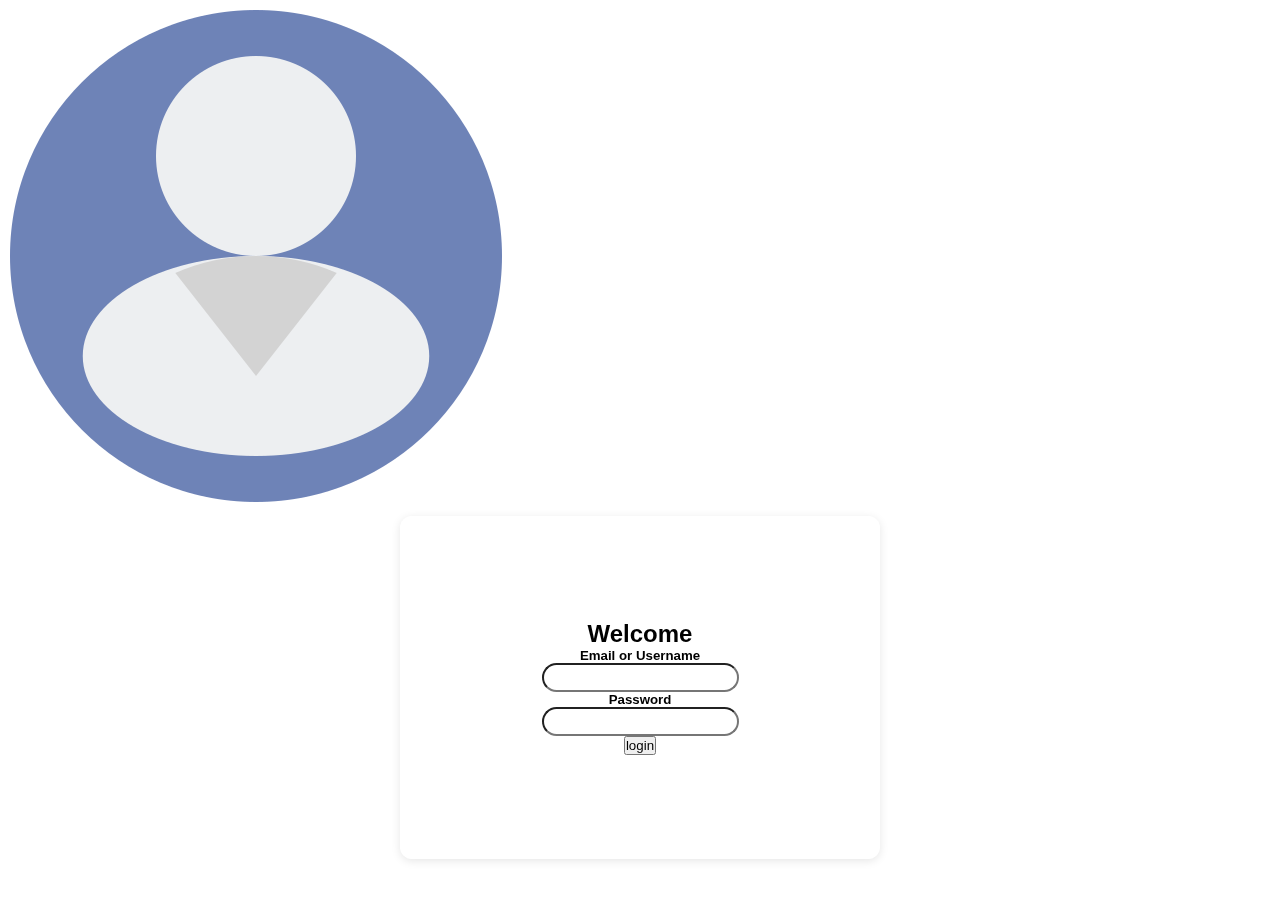
<file: index.html>
<!DOCTYPE html>
<html lang="en">
<head>
    <meta charset="UTF-8">
    <meta name="viewport" content="width=device-width, initial-scale=1.0">
    <link rel="stylesheet" type="text/css" href="style.css" >
    <title>Document</title>
</head>
<body>
    <div class="imgcontainer">
        <img src="user.png" alt="Avatar" class="avatar">
      </div>
    <div class="container">
        <div class="login-container">
            <form>
                <h2>Welcome</h2>
                <div>
                    <h5>Email or Username</h5>
                    <i class="fa fa-user icon"></i>
                    <input class="input" type="text">
                </div>
                <div>
                    <h5>Password</h5>
                    <input class="input" type="password">
                </div>
                <input type="submit" class="btn" value="login">
            </form>
        </div>
    </div>
    <!-- <script type="text/javascript" src="main.js"></script> -->
</body>
</html>
</file>
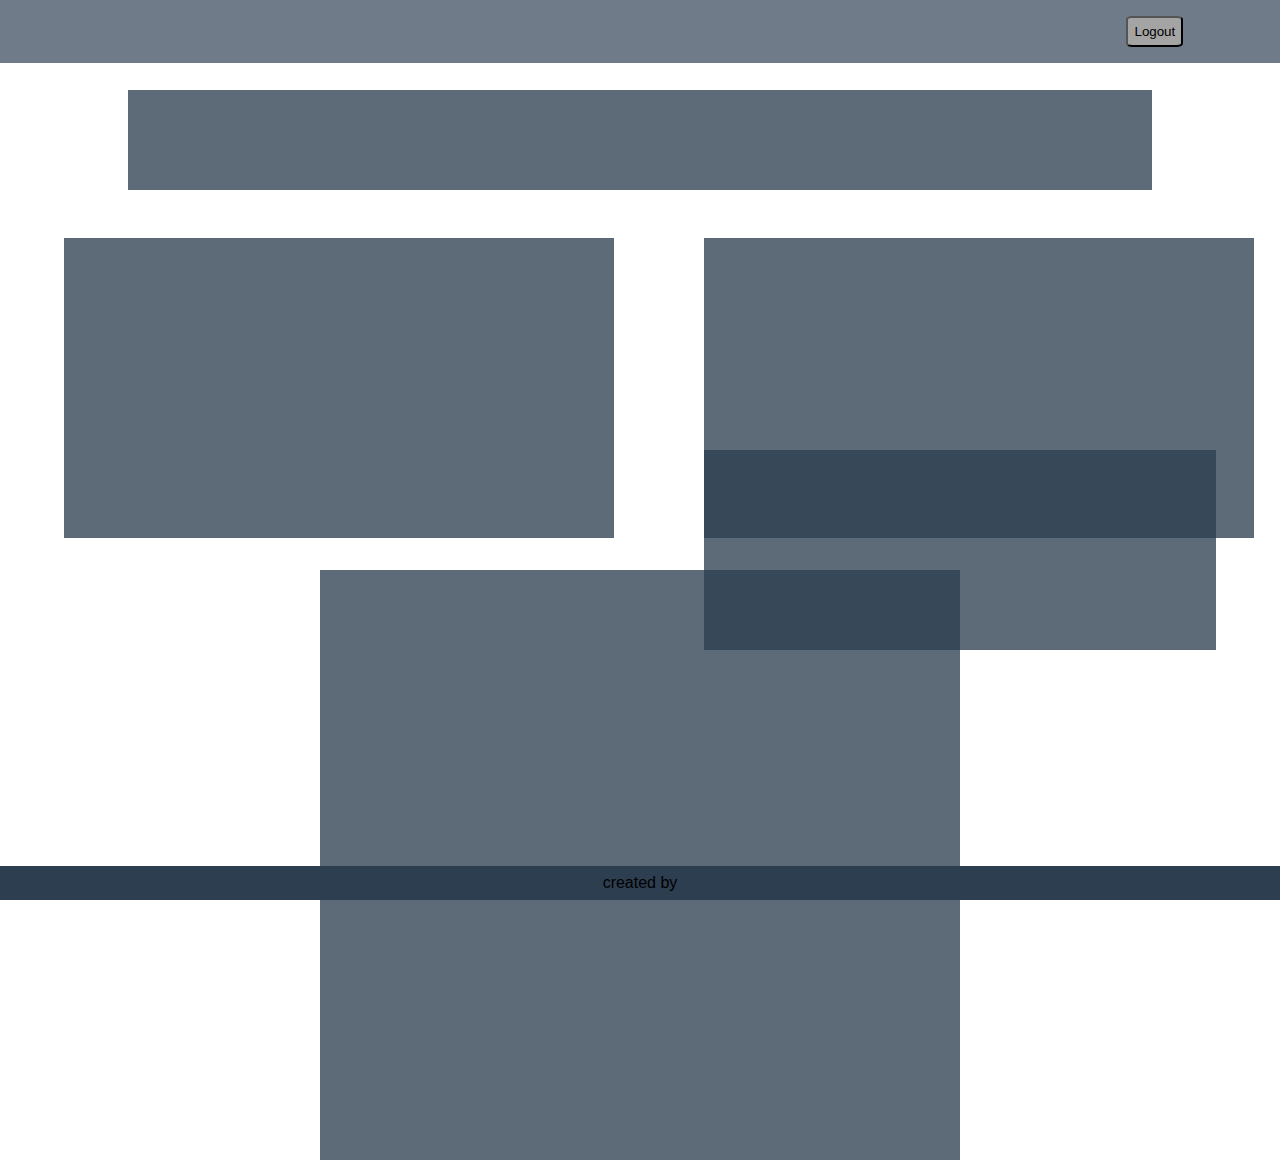
<file: profile.html>
<!DOCTYPE html>
<html lang="en">
<head>
    <meta charset="UTF-8">
    <meta name="viewport" content="width=device-width, initial-scale=1.0">
    <link rel="stylesheet" type="text/css" href="style.css">
    <title>Profil</title>
</head>
<body>
    <nav class="navbar">
        <button class="logout-btn">Logout</button>
    </nav>
    <div class="container">
        <div class="profile-header">
        </div>
        <div class="userdata">

        </div>
        <div class="totalXP">

        </div>
        <div class="auditRatio">

        </div>
        <div class="skills">

        </div>
        <div class="xpProgress">

        </div>

    </div>
    <footer class="footer">
        <p class="copyright">created by </p>
    </footer >
</body>
</html>
</file>
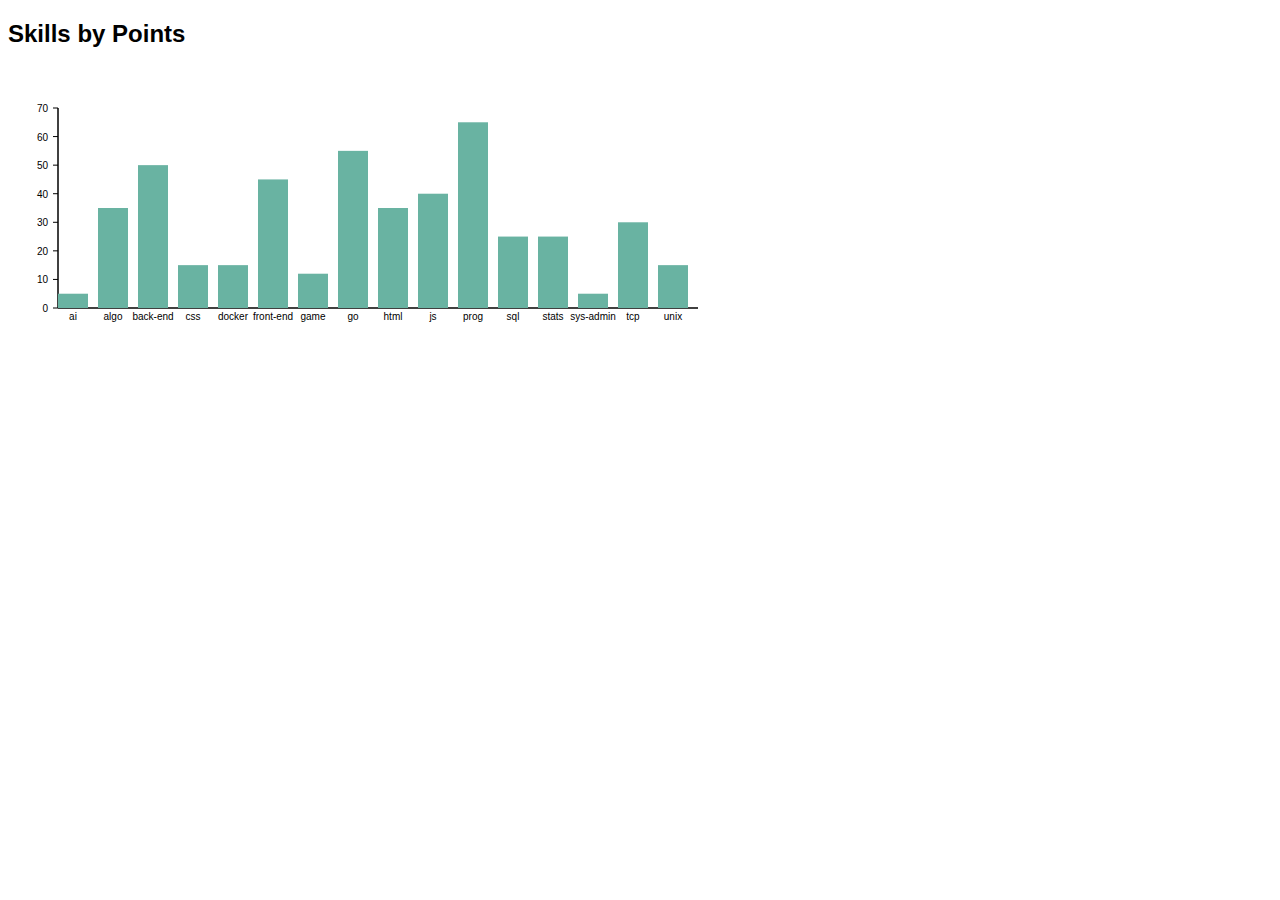
<file: test.html>
<!DOCTYPE html>
<html lang="en">
<head>
  <meta charset="UTF-8">
  <title>Skills Bar Chart with Hover</title>
  <style>
    body {
      font-family: Arial, sans-serif;
    }
    svg {
      margin-top: 20px;
    }
    .label {
      font-size: 10px;
      text-anchor: middle;
    }
    .axis-label {
      font-size: 10px;
    }
    .tick {
      stroke: #000;
      stroke-width: 1;
    }
    .tooltip {
      fill: green;
      font-size: 12px;
      text-anchor: middle;
    }
    /* .hover-line {
      stroke: green;
      stroke-width: 2;
      stroke-dasharray: 4;
    } */
  </style>
</head>
<body>
  <h2>Skills by Points</h2>
  <svg id="chart" width="1100" height="300"></svg>

  <script>
    const skills =
//     {
// " skill_ai": 5,
// "skill_algo": 35,
// "skill_back-end": 50,
// "skill_css": 15,
// "skill_docker": 15,
// "skill_front-end": 45,
// "skill_game": 12,
// "skill_go": 55,
// "skill_html": 35,
// "skill_js": 40,
// "skill_prog": 65,
// "skill_sql": 25,
// "skill_stats": 25,
// "skill_sys-admin": 5,
// "skill_tcp": 30,
// "skill_unix": 15
//     }
    
    [
      { name: 'ai', points: 5 },
      { name: 'algo', points: 35 },
      { name: 'back-end', points: 50 },
      { name: 'css', points: 15 },
      { name: 'docker', points: 15 },
      { name: 'front-end', points: 45 },
      { name: 'game', points: 12 },
      { name: 'go', points: 55 },
      { name: 'html', points: 35 },
      { name: 'js', points: 40 },
      { name: 'prog', points: 65 },
      { name: 'sql', points: 25 },
      { name: 'stats', points: 25 },
      { name: 'sys-admin', points: 5 },
      { name: 'tcp', points: 30 },
      { name: 'unix', points: 15 },
    ];

    const svg = document.getElementById("chart");
    const barWidth = 30;
    const spacing = 10;
    const paddingLeft = 50;
    const paddingBottom = 40;
    const paddingTop = 20;
    const paddingRight = 20;
    const chartHeight = 200;
    const chartWidth = skills.length * (barWidth + spacing);

    const maxPoints = 70; // Rounded for better Y-axis scaling

    // Draw Y-axis ticks and labels
    for (let i = 0; i <= maxPoints; i += 10) {
      const y = paddingTop + chartHeight - (i / maxPoints) * chartHeight;

      // Tick line
      const tick = document.createElementNS("http://www.w3.org/2000/svg", "line");
      tick.setAttribute("x1", paddingLeft - 5);
      tick.setAttribute("x2", paddingLeft);
      tick.setAttribute("y1", y);
      tick.setAttribute("y2", y);
      tick.setAttribute("class", "tick");
      svg.appendChild(tick);

      // Label
      const label = document.createElementNS("http://www.w3.org/2000/svg", "text");
      label.setAttribute("x", paddingLeft - 10);
      label.setAttribute("y", y + 4);
      label.setAttribute("text-anchor", "end");
      label.setAttribute("class", "axis-label");
      label.textContent = i;
      svg.appendChild(label);
    }

    // Y-axis line
    const yAxis = document.createElementNS("http://www.w3.org/2000/svg", "line");
    yAxis.setAttribute("x1", paddingLeft);
    yAxis.setAttribute("x2", paddingLeft);
    yAxis.setAttribute("y1", paddingTop);
    yAxis.setAttribute("y2", paddingTop + chartHeight);
    yAxis.setAttribute("stroke", "#000");
    yAxis.setAttribute("stroke-width", 1.5);
    svg.appendChild(yAxis);

    // X-axis line
    const xAxis = document.createElementNS("http://www.w3.org/2000/svg", "line");
    xAxis.setAttribute("x1", paddingLeft);
    xAxis.setAttribute("x2", paddingLeft + chartWidth);
    xAxis.setAttribute("y1", paddingTop + chartHeight);
    xAxis.setAttribute("y2", paddingTop + chartHeight);
    xAxis.setAttribute("stroke", "#000");
    xAxis.setAttribute("stroke-width", 1.5);
    svg.appendChild(xAxis);

    // Tooltip elements (invisible by default)
    const tooltip = document.createElementNS("http://www.w3.org/2000/svg", "text");
    tooltip.setAttribute("class", "tooltip");
    tooltip.setAttribute("visibility", "hidden");
    svg.appendChild(tooltip);

    const hoverLine = document.createElementNS("http://www.w3.org/2000/svg", "line");
    hoverLine.setAttribute("class", "hover-line");
    hoverLine.setAttribute("visibility", "hidden");
    svg.appendChild(hoverLine);

    // Bars and X-axis labels
    skills.forEach((skill, index) => {
      const height = (skill.points / maxPoints) * chartHeight;
      const x = paddingLeft + index * (barWidth + spacing);
      const y = paddingTop + chartHeight - height;

      // Bar
      const rect = document.createElementNS("http://www.w3.org/2000/svg", "rect");
      rect.setAttribute("x", x);
      rect.setAttribute("y", y);
      rect.setAttribute("width", barWidth);
      rect.setAttribute("height", height);
      rect.setAttribute("fill", "#69b3a2");
      svg.appendChild(rect);

      // Label
      const label = document.createElementNS("http://www.w3.org/2000/svg", "text");
      label.setAttribute("x", x + barWidth / 2);
      label.setAttribute("y", paddingTop + chartHeight + 12);
      label.setAttribute("class", "label");
      console.log('rrrtt',skill.name);
      
      label.textContent = skill.name;
      svg.appendChild(label);

      // Hover event listeners
      rect.addEventListener("mouseenter", function() {
        tooltip.setAttribute("x", x + barWidth / 2);
        tooltip.setAttribute("y", y - 10);
        tooltip.setAttribute("visibility", "visible");
        tooltip.textContent = skill.points;

        hoverLine.setAttribute("x1", x + barWidth / 2);
        hoverLine.setAttribute("y1", paddingTop);
        hoverLine.setAttribute("x2", x + barWidth / 2);
        hoverLine.setAttribute("y2", y);
        hoverLine.setAttribute("visibility", "visible");
      });

      rect.addEventListener("mouseleave", function() {
        tooltip.setAttribute("visibility", "hidden");
        hoverLine.setAttribute("visibility", "hidden");
      });
    });
  </script>
</body>
</html>
</file>
<file: style.css>
* {
  margin: 0;
  padding: 0;
  box-sizing: border-box;
  font-family: Arial, sans-serif;
}

body {
  /* background: url(fond-hexagonal-degrade_79603-1630.jpg) no-repeat; */
  /* background-color: #3e5c76; */
  /* width: 100%; */
  background-size: cover;
  background-attachment: fixed;
  background-position: center;
  /* line-height: 1.6; */
}

a {
  text-decoration: none;
  color: aliceblue;
}

#ProgressGraph{
  width: 100%;
  height: 100%;

}

a:active {
  text-decoration: none;
  color: aliceblue;
}

.login-header {
  margin-top: 9%;
  color: #c4c4c4;
}

.container {

  background-position: center;
  display: flex;
  justify-content: center;
  /* align-items: center; */
  place-content: center;
  place-items: center;
  /* height: 100vh; */
}

.login-container {
  width: 30rem;
  background: transparent;
  border-radius: 12px;
  border: 2px solid rgba(255, 255, 255, .2);
  backdrop-filter: blur(9px);
  display: flex;
  flex-direction: column;
  box-shadow: 0 2px 10px rgba(0, 0, 0, 0.1);
  padding: 8% 6%;
  align-items: center;
  text-align: center;
}

.input-div {
  position: relative;
  display: grid;
  margin: 25px 0;
  padding: 5px 0;
}

.input {
  border-radius: 40px;
  width: 100%;
  height: 100%;
  padding: 0.3rem 0.5rem;
  /* font-size: 1.2rem; */
  color: #555;
}

.btn:hover {
  background-position: right;
}

.input-div label {
  display: block;
  margin-bottom: 8px;
  font-size: 36px;
  color: #a58e60;
  font-size: 14px;
}

.login-button {
  width: 50%;
  padding: 3%;
  border-radius: 4px;
  border: none;
  cursor: pointer;
  background-color: #a5a4a4;
}

.login-button:hover {
  background-color: #878787;
}

.logout-btn {
  background-color: rgb(164, 164, 164);
  margin-left: 90%;
  /* width: 5rem; */
  padding: 0.5%;
  border-radius: 11%;
}

.error-msg {
  color: rgb(214, 8, 8);
  height: auto;
  margin-bottom: 20px;
}

.navbar {
  background-color: #2c3e50ae;
  padding: 1rem 2rem;
}

.footer {
  position: fixed;
  left: 0;
  bottom: 0;
  width: 100%;
  background-color: #2c3e50;
  padding: 0.5rem;
}
.footer p {
  text-align: center;
}
.welcome {
  font-size: 24px;
  color: #333;
  margin-bottom: 10px;
  font-weight: bold;
}

.username {
  font-size: 20px;
  color: #e0e7ff;
  padding: 8px 16px;
  border-radius: 8px;
}
.profile-header {
    position: absolute;
    top: 90px;
    width: 80%;
    height: 100px;
    /* margin: 11px; */
    padding: 19px;
    display: flex;
    background-color: #2c3e50c4;
    flex-direction: row;
    flex-wrap: wrap;
    align-content: center;
    justify-content: flex-start;
    align-items: baseline;
}

.userdata {
  position: absolute;
  top: 238px;
  display: flex;
  width: 43%;
  height: 300px;
  left: 5%;
  background-color: #2c3e50c4;
  flex-wrap: wrap;
  align-content: stretch;
  align-items: center;
  justify-content: space-evenly;
  flex-direction: column;
}

.totalXP {
  position: absolute;
  top: 238px;
  width: 43%;
  height: 300px;
  left: 55%;
  background-color: #2c3e50c4;
}
#chart {
  width: 100%;
  height: 100%;
}

.skills {
  position: absolute;
  top: 450px;
  width: 40%;
  height: 200px;
  left: 55%;
  background-color: #2c3e50c4;
}


.label {
  font-size: 10px;
  text-anchor: middle;
}
.axis-label {
  font-size: 10px;
}
.tick {
  stroke: #000;
  stroke-width: 1;
}
.tooltip {
  fill: rgb(158, 158, 158);
  font-size: 12px;
  text-anchor: middle;
}


.xpProgress {
  position: absolute;
    top: 570px;
  width: 50%;
  height: 590px;
  background-color: #2c3e50c4;}



  .welcome-container {
    display: flex;
    align-items: center;
    gap: 0.5rem;
    font-family: 'Arial', sans-serif;
    padding: 0.75rem;
  }
  
  .welcome-text {
    font-size: 1.1rem;
    color: #dbdada;
  }
  
  .user-name {
    font-size: 1.2rem;
    font-weight: bold;
    color: #2a6496;
  }
</file>
